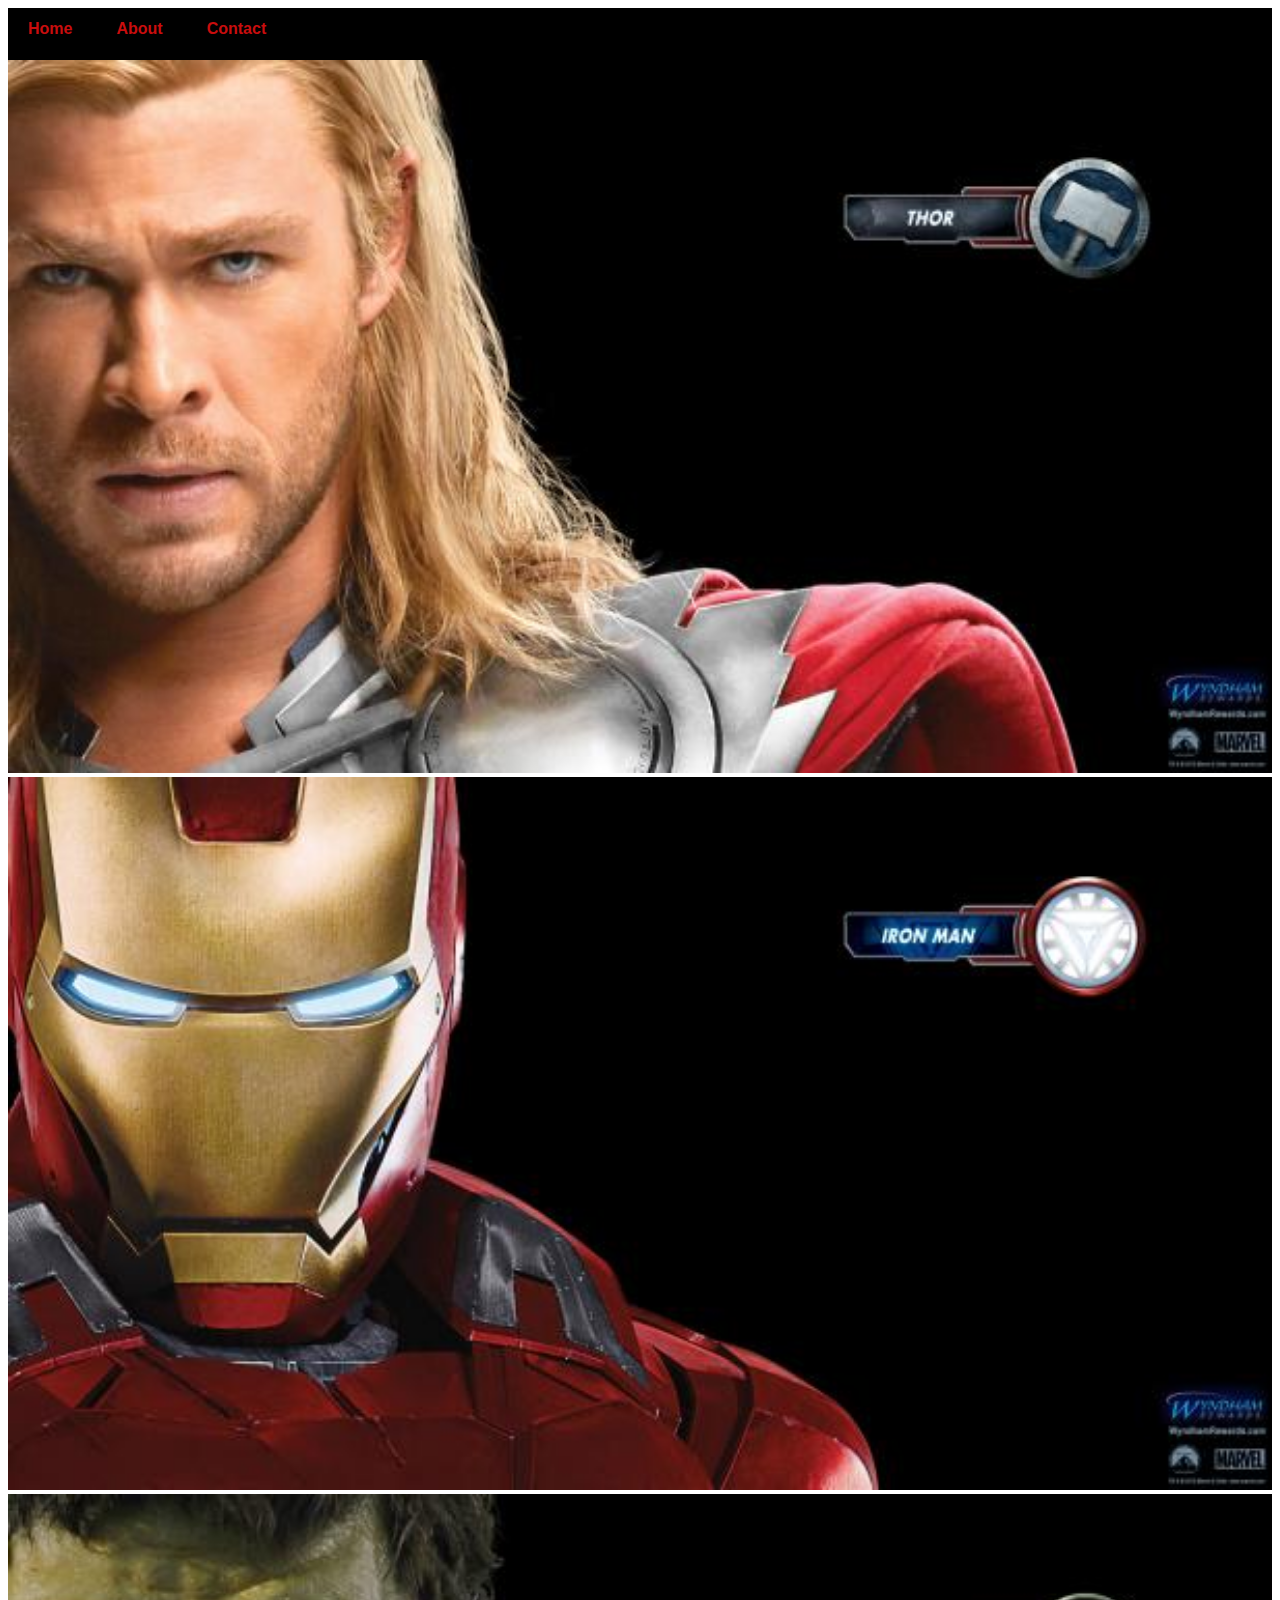
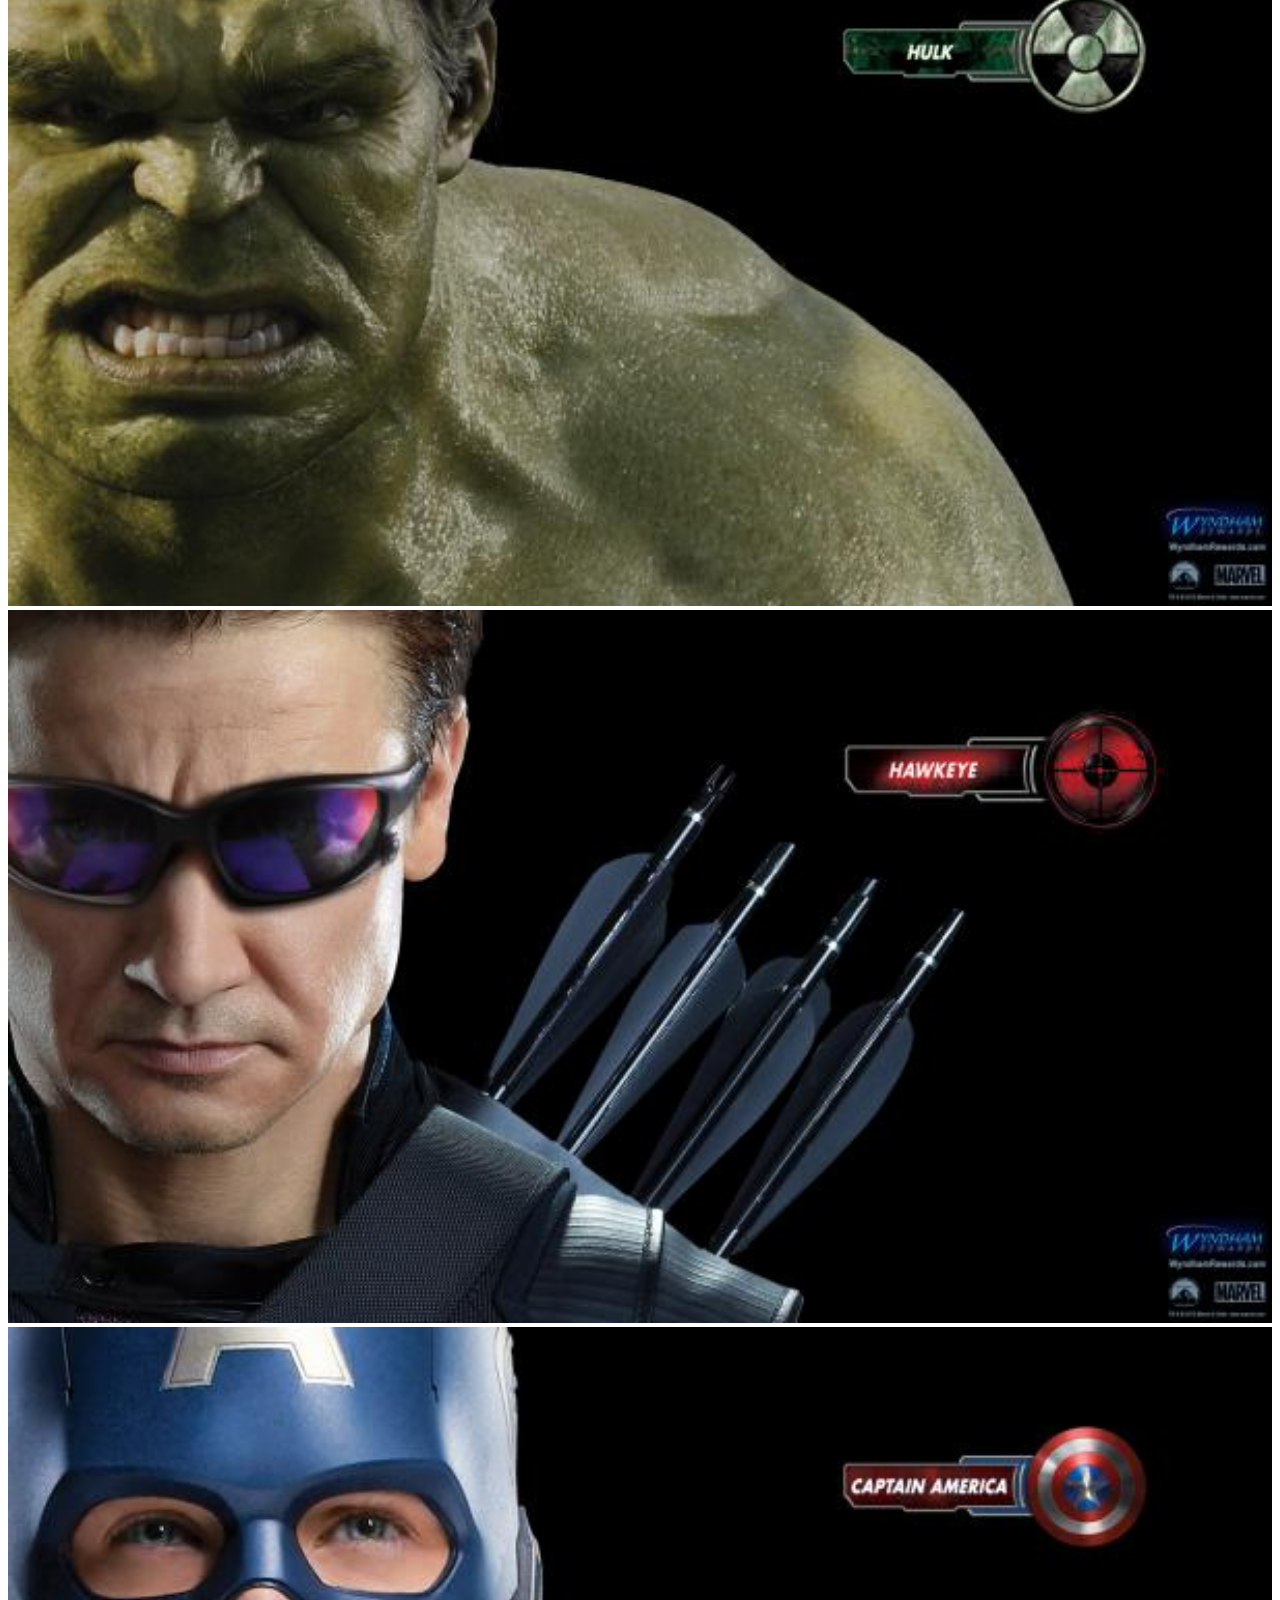
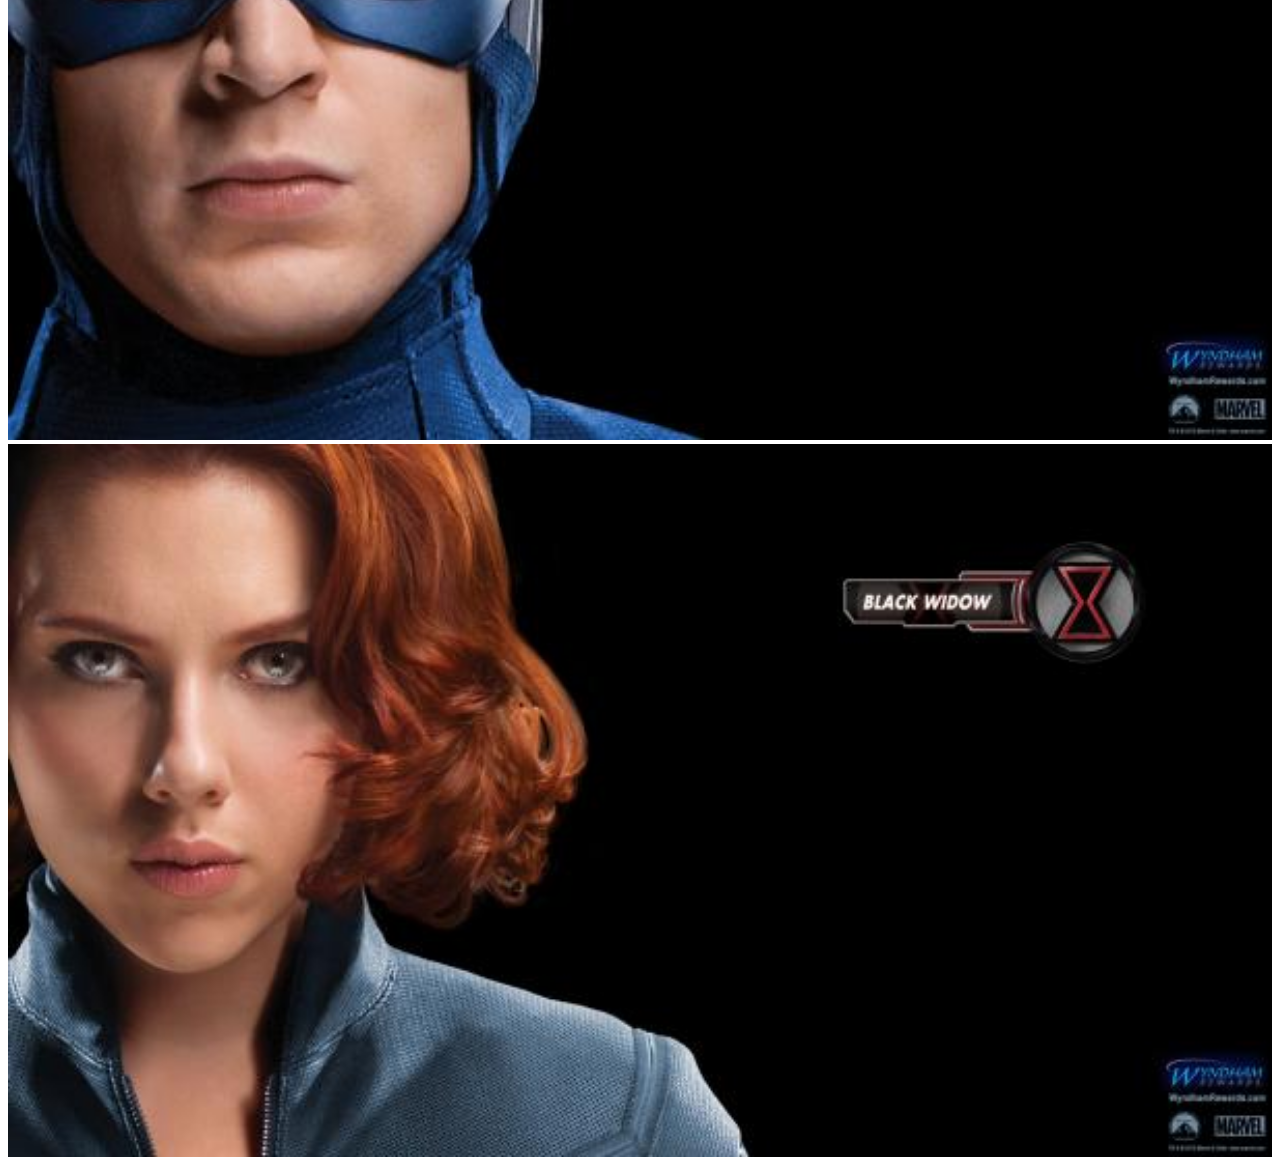
<file: index.html>
<!DOCTYPE html>
<html>
    <head>
            <link rel="stylesheet" href="style.css">
    </head>
    <body>
        <div id="menu">
            <a href="index.html">Home</a> 
            <a href="about.html">About</a> 
            <a href="contact.html">Contact</a>
        </div>
            <div class="gallery">
                <a href="avenger-1.html"> <img src="images/avengers_01.jpg" /></a>
                <a href="avenger-2.html"> <img src="images/avengers_02.jpg" /></a>
                <a href="avenger-3.html"> <img src="images/avengers_03.jpg" /></a>
                <a href="avenger-4.html"> <img src="images/avengers_04.jpg" /></a>
                <a href="avenger-5.html"> <img src="images/avengers_05.jpg" /></a>
                <a href="avenger-6.html"> <img src="images/avengers_06.jpg" /></a>
            </div>
    </body>
</html>
</file>
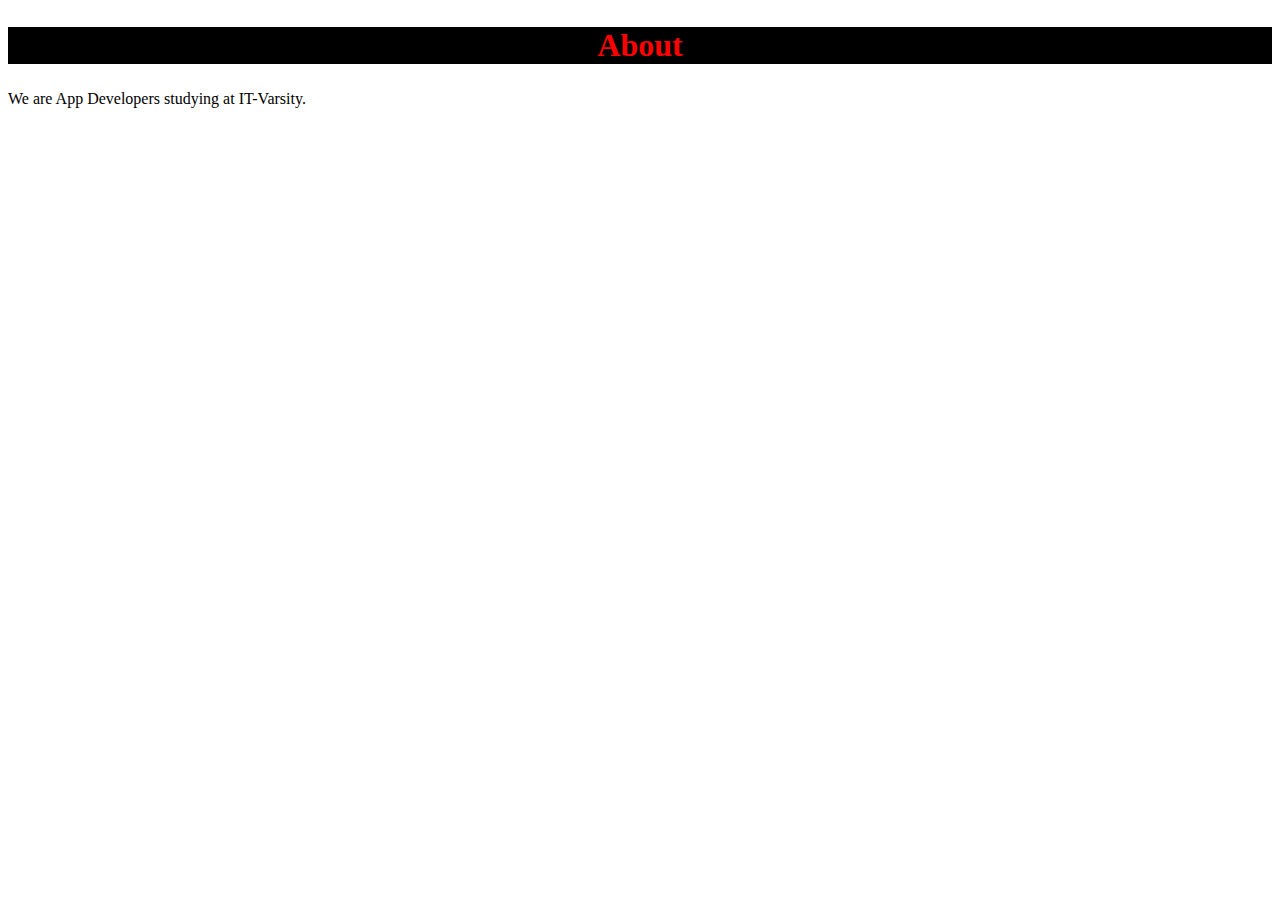
<file: about.html>
<!DOCTYPE html>
<html>
    <head>
            <link rel="stylesheet" href="style.css">
    </head>
    <body>
        <div id="about">
            <a href="index.html"> <h2>About</h2></a>
            <p>We are App Developers studying at IT-Varsity.</p>
        </div>
    </body>
</html>
</file>
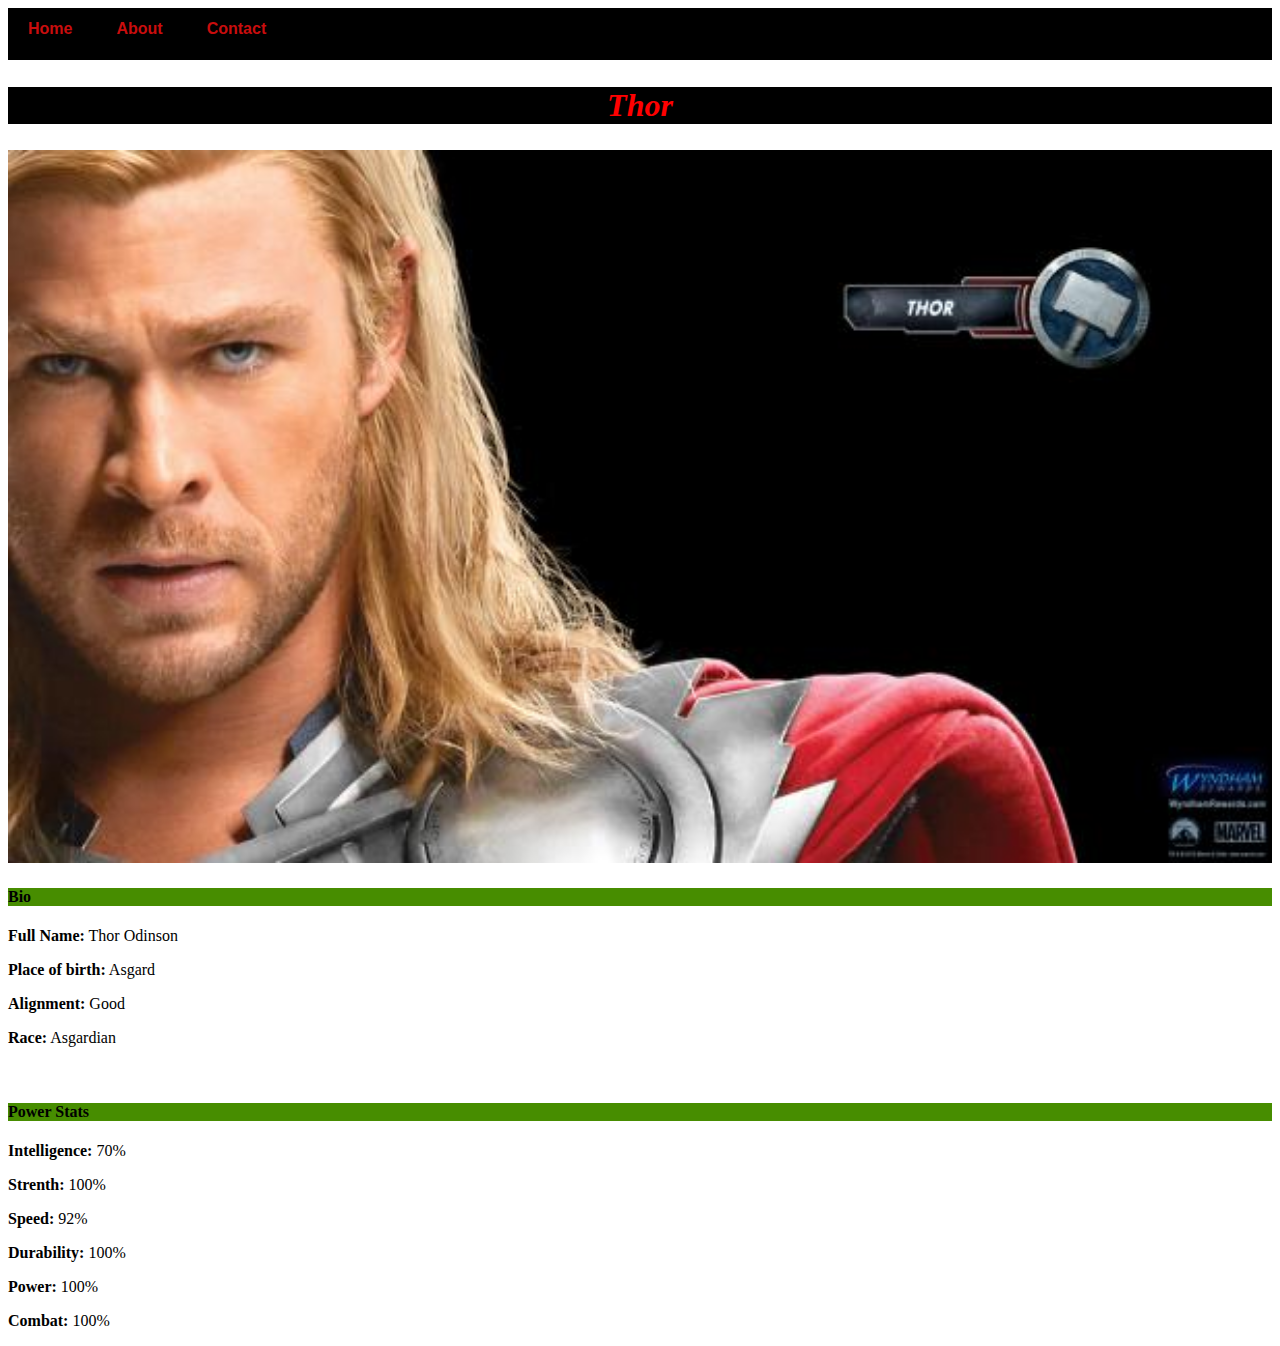
<file: avenger-1.html>
<!DOCTYPE html>
<html>
    <head>
            <link rel="stylesheet" href="style.css">
    </head>
    <body>
        <div id="menu">
            <a href="index.html">Home</a>
            <a href="about.html">About</a>
            <a href="contact.html">Contact</a>
        </div>
          <h2><i>Thor</h2></i>
            <div class="gallery">
                <a href="index.html"><img src="images/avengers_01.jpg" /></a>
            </div>
            <h4>Bio</h4>
            <p><b>Full Name:</b> Thor Odinson</p>
            <p><b>Place of birth:</b> Asgard</p>
            <p><b>Alignment:</b> Good</p>
            <p><b>Race:</b> Asgardian</p>
            <br/>
            <h4>Power Stats</h4>
            <p><b>Intelligence:</b> 70%</p>
            <p><b>Strenth:</b> 100%</p>
            <p><b>Speed:</b> 92%</p>
            <p><b>Durability:</b> 100%</p>
            <p><b>Power:</b> 100%</p>
            <p><b>Combat:</b> 100%</p>
    </body>
</html>
</file>
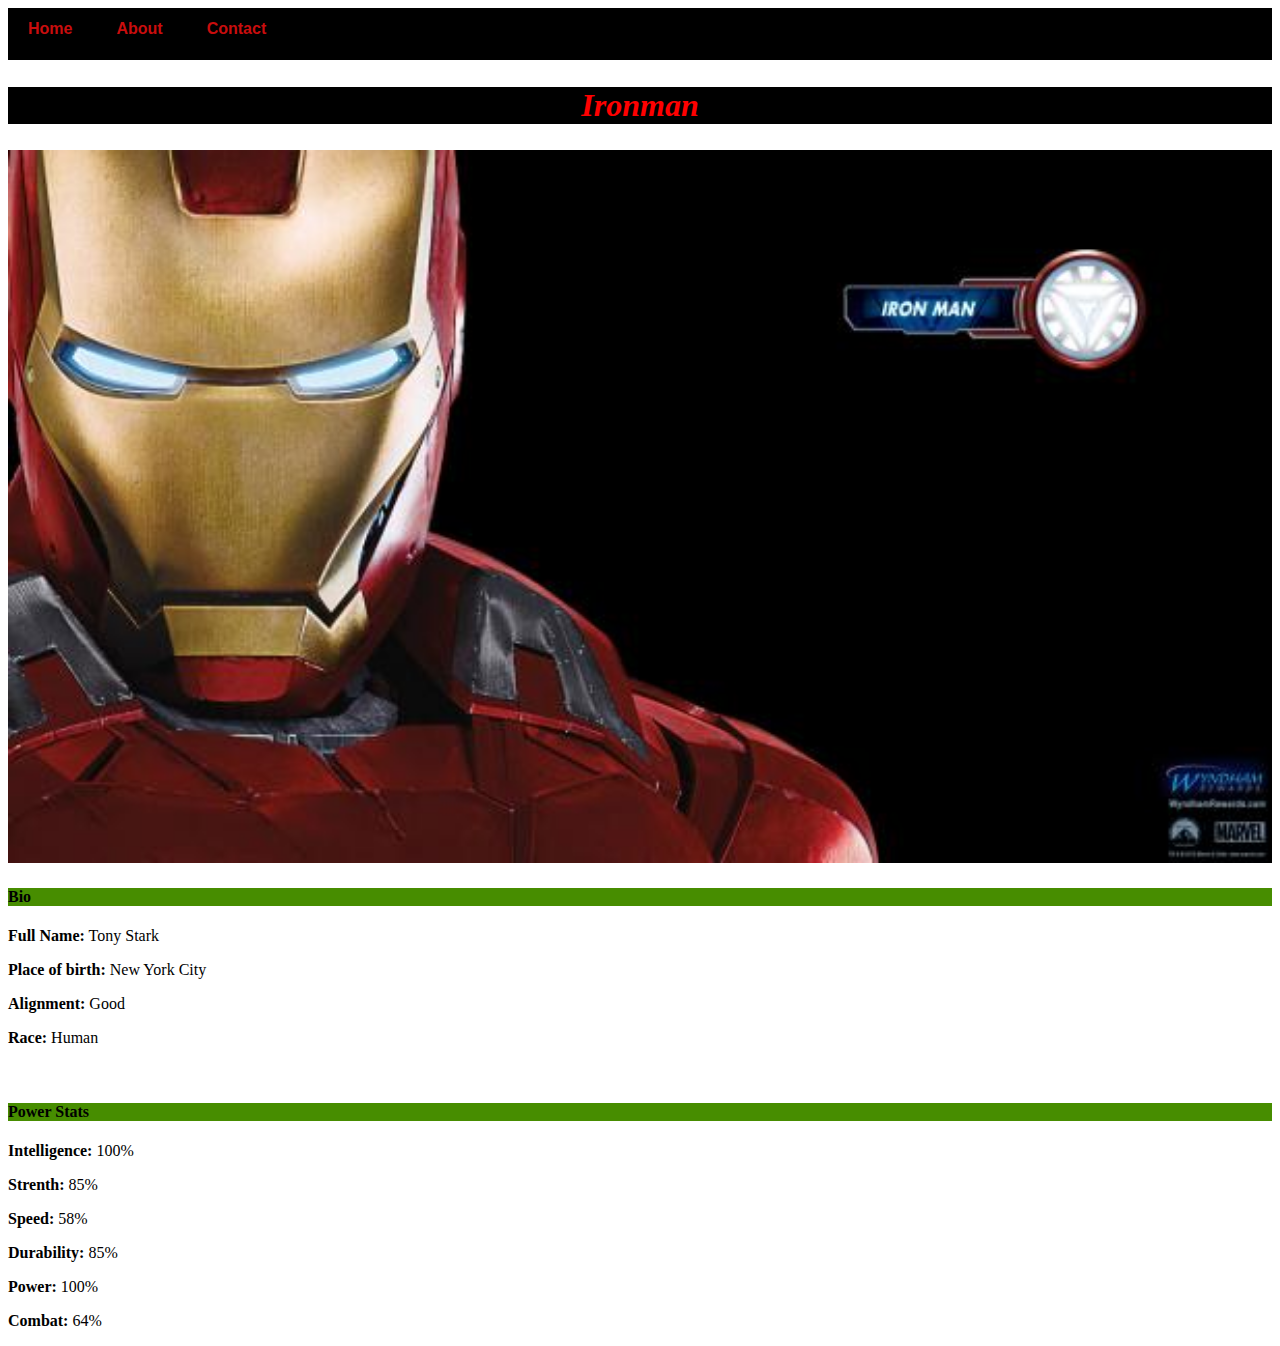
<file: avenger-2.html>
<!DOCTYPE html>
<html>
    <head>
            <link rel="stylesheet" href="style.css">
    </head>
    <body>
        <div id="menu">
            <a href="index.html">Home</a>
            <a href="about.html">About</a>
            <a href="contact.html">Contact</a>
        </div>
          <h2><i>Ironman</i></h2>
            <div class="gallery">
                <a href="index.html"><img src="images/avengers_02.jpg" /></a>
            </div>
            <h4>Bio</h4>
            <p><b>Full Name:</b> Tony Stark</p>
            <p><b>Place of birth:</b> New York City</p>
            <p><b>Alignment:</b> Good</p>
            <p><b>Race:</b> Human</p>
            <br/>
            <h4>Power Stats</h4>
            <p><b>Intelligence:</b> 100%</p>
            <p><b>Strenth:</b> 85%</p>
            <p><b>Speed:</b> 58%</p>
            <p><b>Durability:</b> 85%</p>
            <p><b>Power:</b> 100%</p>
            <p><b>Combat:</b> 64%</p>
    </body>
</html>
</file>
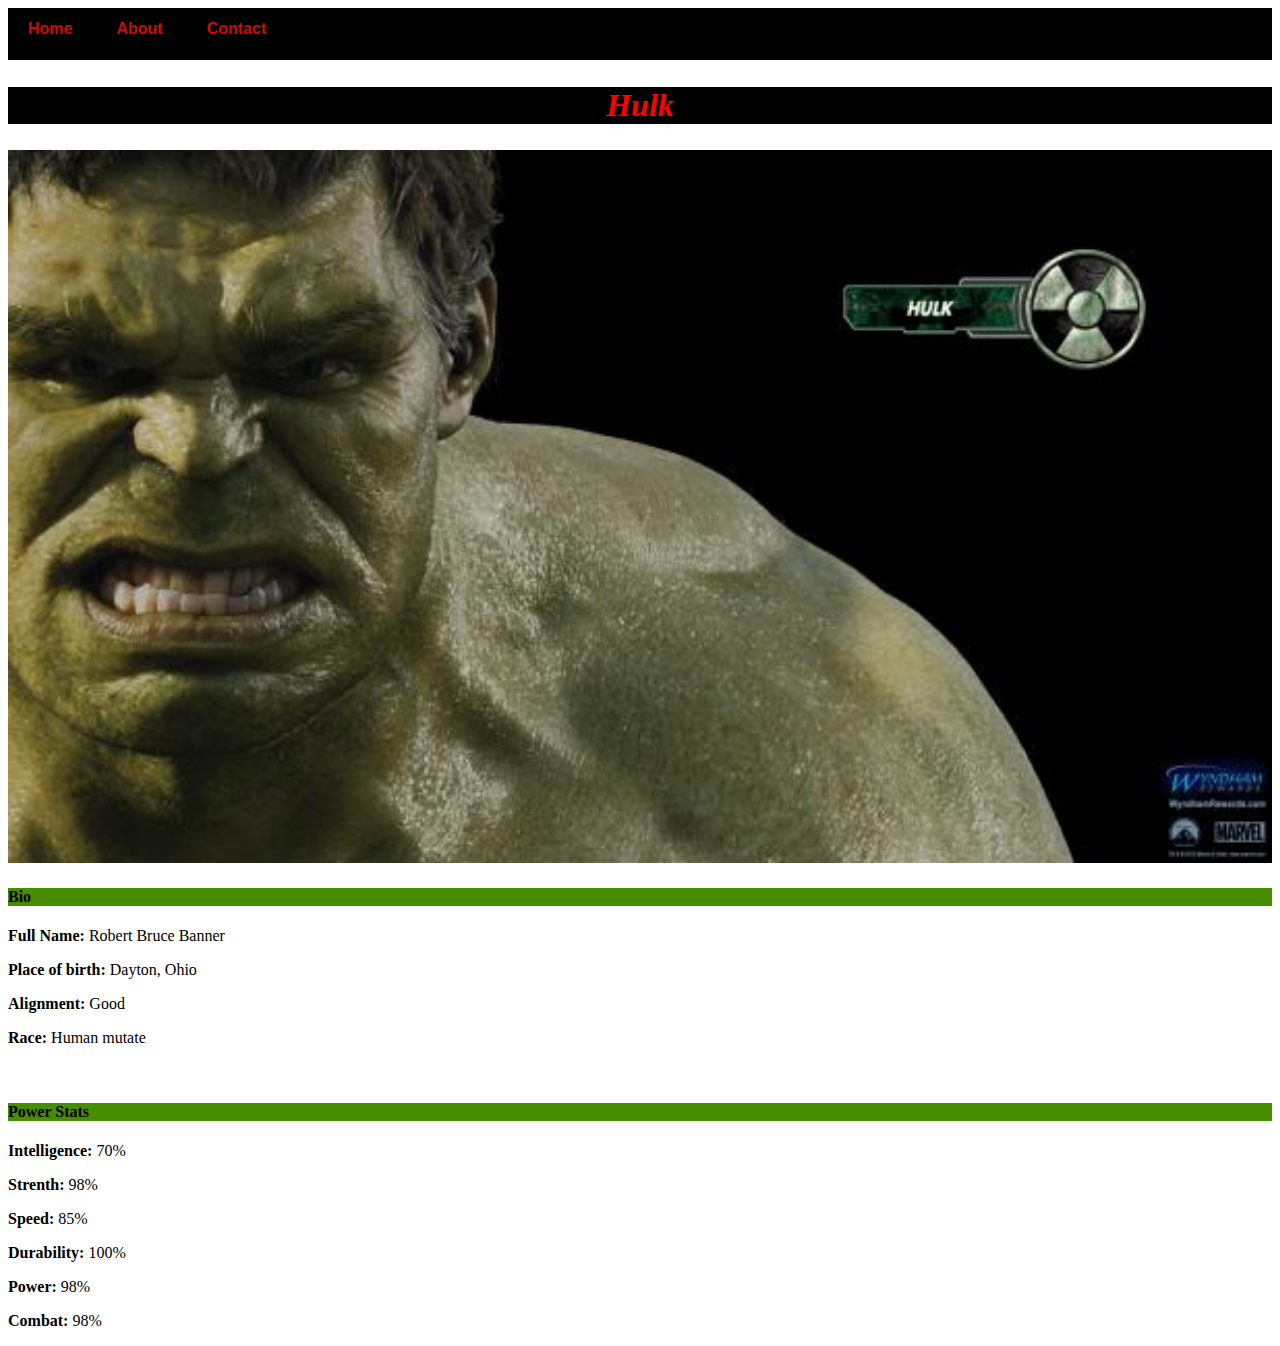
<file: avenger-3.html>
<!DOCTYPE html>
<html>
    <head>
            <link rel="stylesheet" href="style.css">
    </head>
    <body>
        <div id="menu">
            <a href="index.html">Home</a>
            <a href="about.html">About</a>
            <a href="contact.html">Contact</a>
        </div>
          <h2><i>Hulk</i></h2>
            <div class="gallery">
                <a href="index.html"> <img src="images/avengers_03.jpg" /></a>
            </div>
            <h4>Bio</h4>
            <p><b>Full Name:</b> Robert Bruce Banner</p>
            <p><b>Place of birth:</b> Dayton, Ohio</p>
            <p><b>Alignment:</b> Good</p>
            <p><b>Race:</b> Human mutate</p>
            <br/>
            <h4>Power Stats</h4>
            <p><b>Intelligence:</b> 70%</p>
            <p><b>Strenth:</b> 98%</p>
            <p><b>Speed:</b> 85%</p>
            <p><b>Durability:</b> 100%</p>
            <p><b>Power:</b> 98%</p>
            <p><b>Combat:</b> 98%</p>
    </body>
</html>
</file>
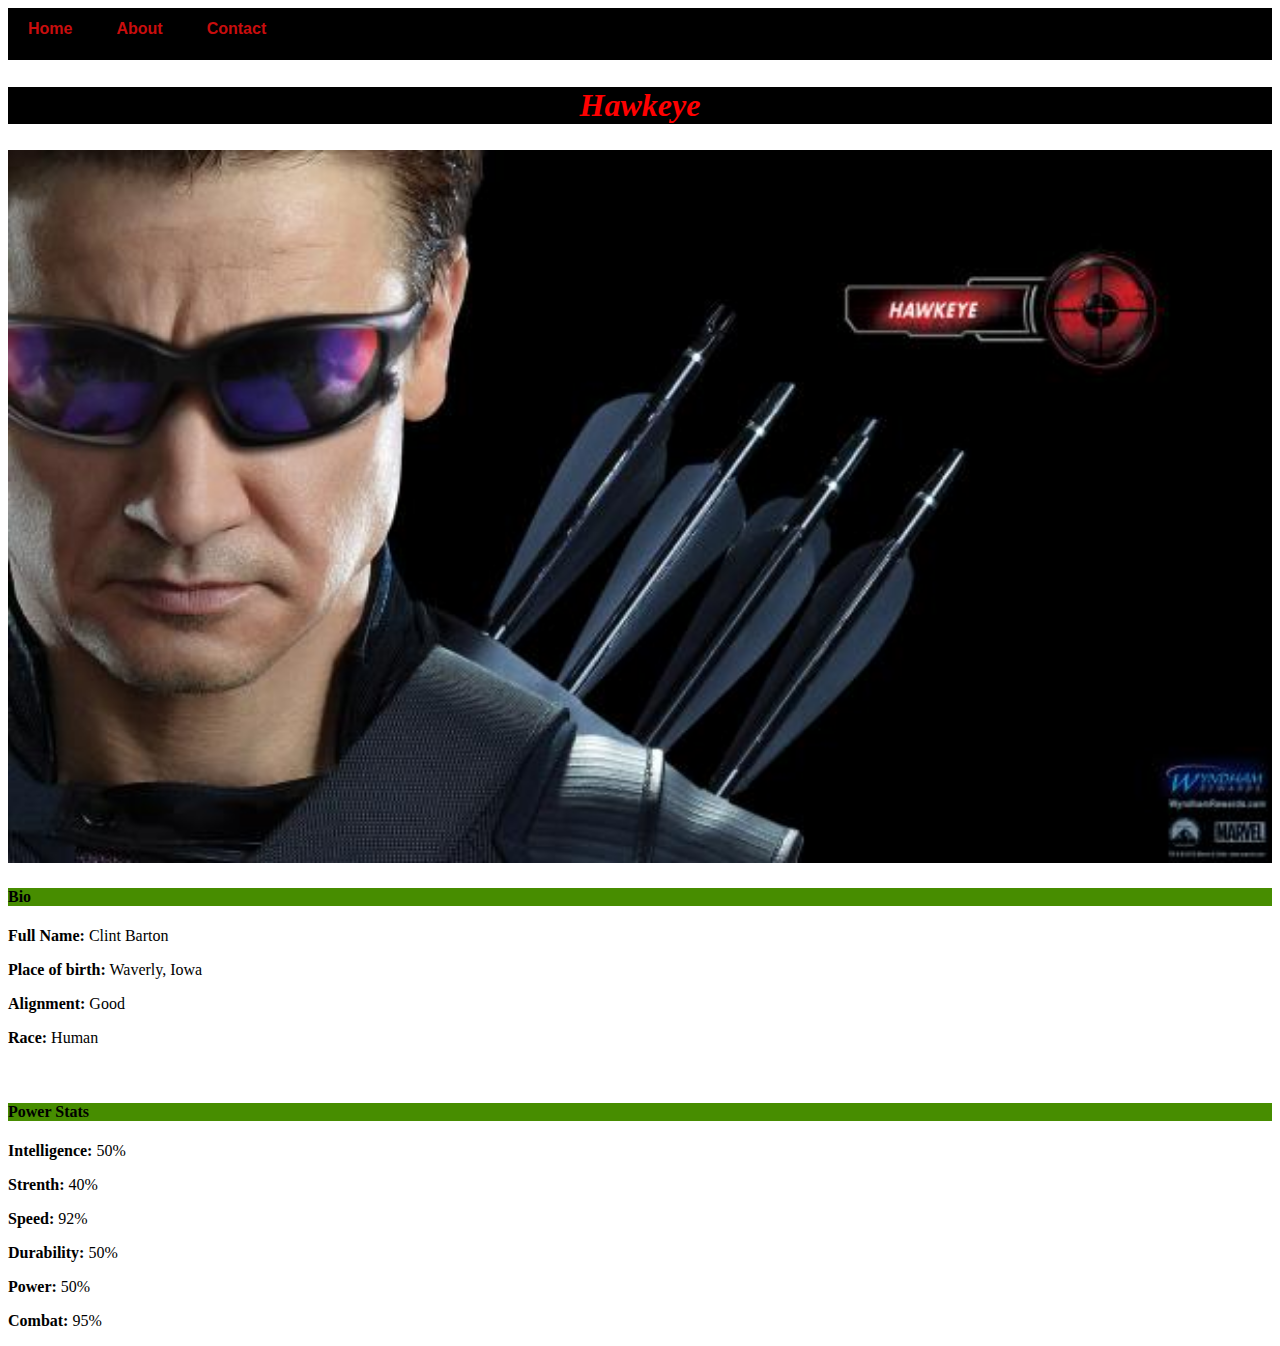
<file: avenger-4.html>
<!DOCTYPE html>
<html>
    <head>
            <link rel="stylesheet" href="style.css">
    </head>
    <body>
        <div id="menu">
            <a href="index.html">Home</a>
            <a href="about.html">About</a>
            <a href="contact.html">Contact</a>
        </div>
          <h2><i>Hawkeye</i></h2>
            <div class="gallery">
              <a href="index.html"> <img src="images/avengers_04.jpg" /></a>
            </div>
            <h4>Bio</h4>
            <p><b>Full Name:</b> Clint Barton</p>
            <p><b>Place of birth:</b> 	Waverly, Iowa</p>
            <p><b>Alignment:</b> Good</p>
            <p><b>Race:</b> Human</p>
            <br/>
            <h4>Power Stats</h4>
            <p><b>Intelligence:</b> 50%</p>
            <p><b>Strenth:</b> 40%</p>
            <p><b>Speed:</b> 92%</p>
            <p><b>Durability:</b> 50%</p>
            <p><b>Power:</b> 50%</p>
            <p><b>Combat:</b> 95%</p>
    </body>
</html>
</file>
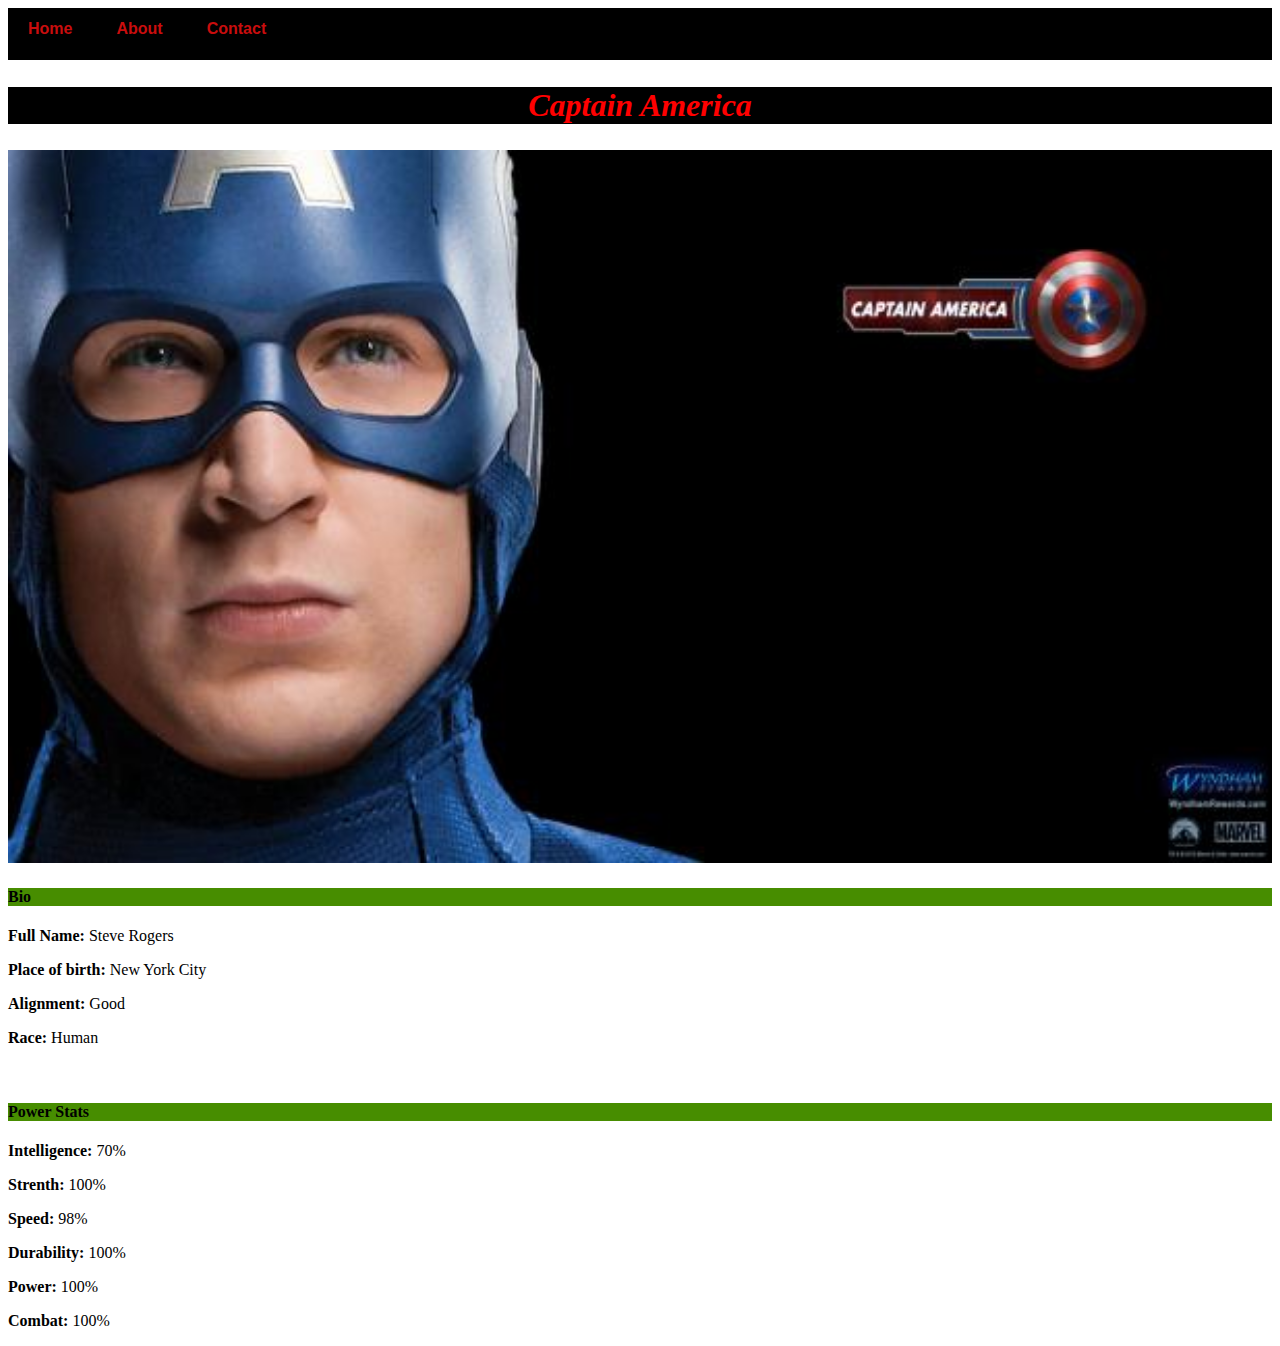
<file: avenger-5.html>
<!DOCTYPE html>
<html>
    <head>
            <link rel="stylesheet" href="style.css">
    </head>
    <body>
        <div id="menu">
            <a href="index.html">Home</a>
            <a href="about.html">About</a>
            <a href="contact.html">Contact</a>
        </div>
          <h2><i>Captain America</i></h2>
            <div class="gallery">
              <a href="index.html"><img src="images/avengers_05.jpg" /></a>
            </div>
            <h4>Bio</h4>
            <p><b>Full Name:</b> Steve Rogers</p>
            <p><b>Place of birth:</b> New York City</p>
            <p><b>Alignment:</b> Good</p>
            <p><b>Race:</b> Human</p>
            <br/>
            <h4>Power Stats</h4>
            <p><b>Intelligence:</b> 70%</p>
            <p><b>Strenth:</b> 100%</p>
            <p><b>Speed:</b> 98%</p>
            <p><b>Durability:</b> 100%</p>
            <p><b>Power:</b> 100%</p>
            <p><b>Combat:</b> 100%</p>
    </body>
</html>
</file>
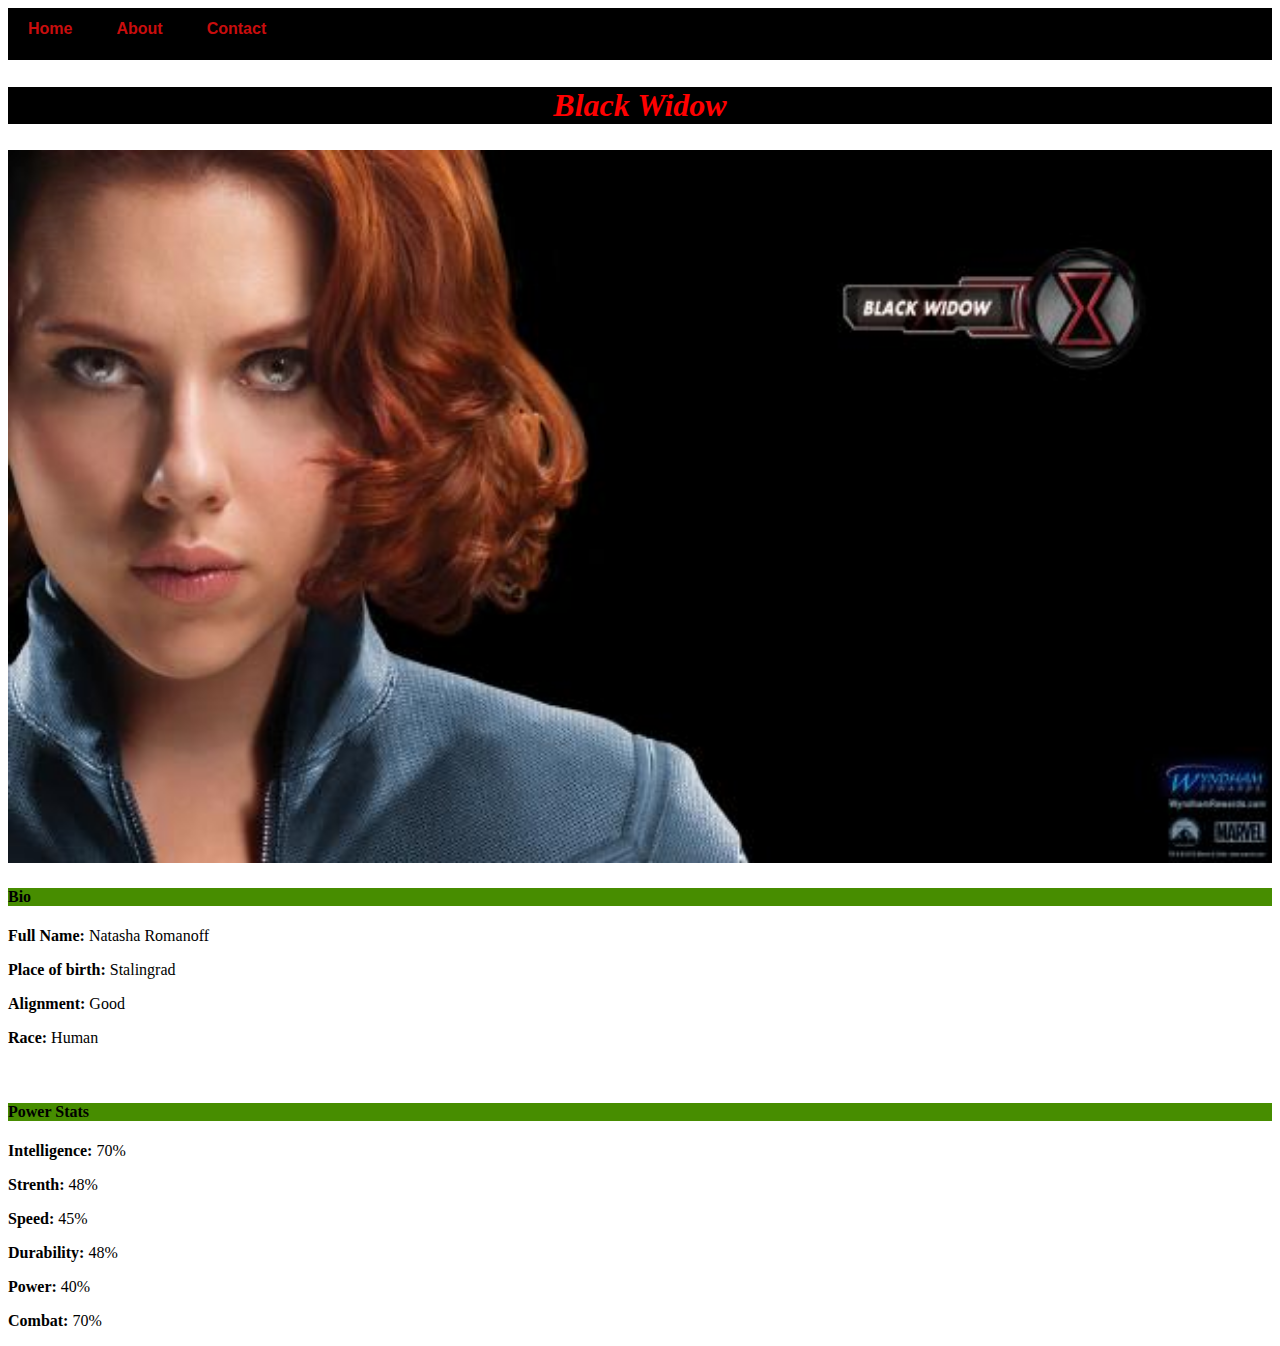
<file: avenger-6.html>
<!DOCTYPE html>
<html>
    <head>
            <link rel="stylesheet" href="style.css">
    </head>
    <body>
        <div id="menu">
            <a href="index.html">Home</a>
            <a href="about.html">About</a>
            <a href="contact.html">Contact</a>
        </div>
          <h2><i>Black Widow</i></h2>
            <div class="gallery">
              <a href="index.html"> <img src="images/avengers_06.jpg" /></a>
            </div>
            <h4>Bio</h4>
            <p><b>Full Name:</b> Natasha Romanoff</p>
            <p><b>Place of birth:</b> Stalingrad</p>
            <p><b>Alignment:</b> Good</p>
            <p><b>Race:</b> Human</p>
            <br/>
            <h4>Power Stats</h4>
            <p><b>Intelligence:</b> 70%</p>
            <p><b>Strenth:</b> 48%</p>
            <p><b>Speed:</b> 45%</p>
            <p><b>Durability:</b> 48%</p>
            <p><b>Power:</b> 40%</p>
            <p><b>Combat:</b> 70%</p>
    </body>
</html>
</file>
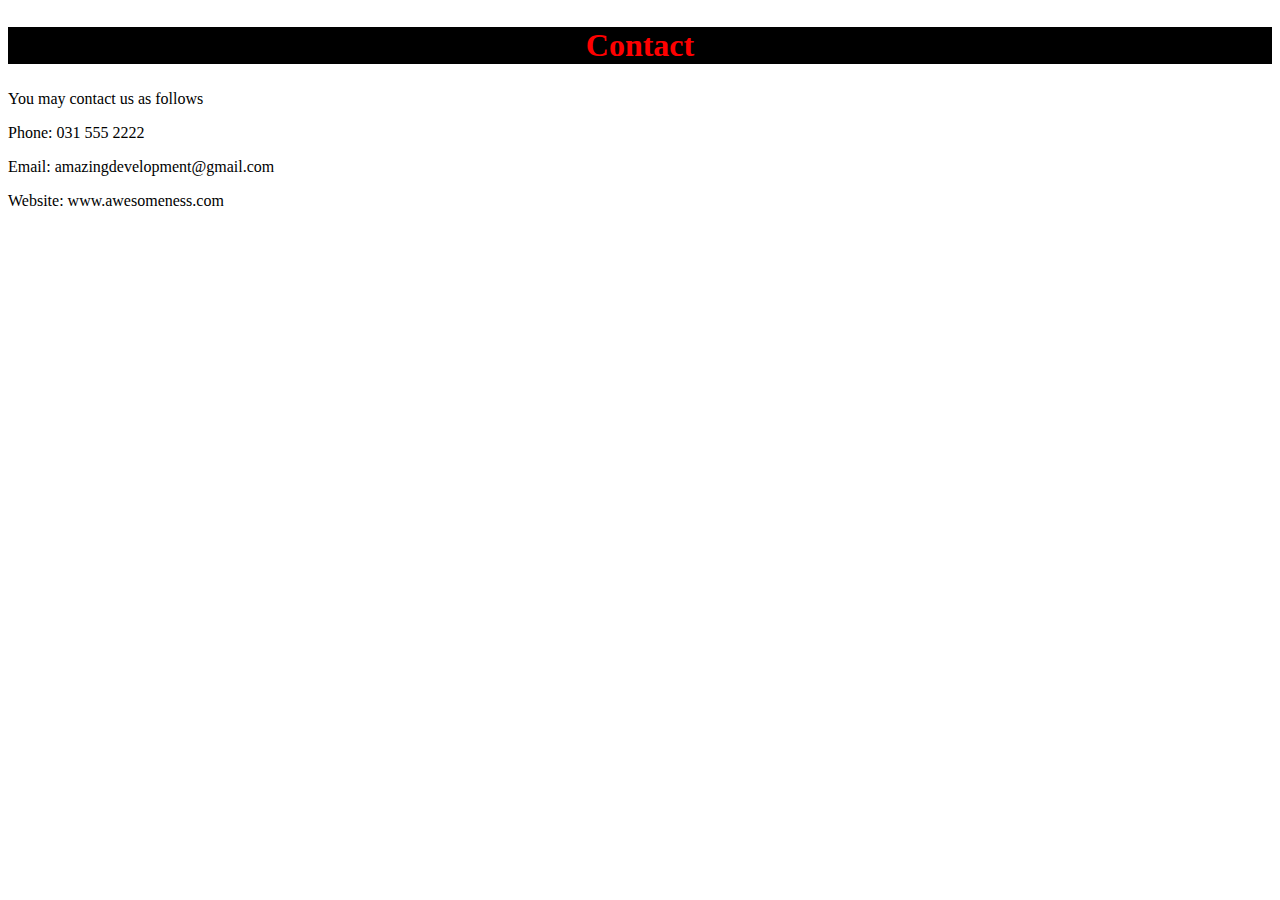
<file: contact.html>
<!DOCTYPE html>
<html>
    <head>
            <link rel="stylesheet" href="style.css">
    </head>
    <body>
        <div id="contact">
                <a href="index.html"><h2>Contact</h2></a>
        </div>
                <p>You may contact us as follows</p>
                <p>Phone: 031 555 2222</p>
                <p>Email: amazingdevelopment@gmail.com</p>
                <p>Website: www.awesomeness.com</p>
            
    </body>
</html>
</file>
<file: style.css>
.gallery img{
    width: 100%;
}

#menu{
    width: 100%;
    height: 40px;
    background-color: rgb(0, 0, 0);
    padding-top: 12px;
}

#menu a{
    color: #c90d0d;
    font-family: 'Segoe UI', Tahoma, Geneva, Verdana, sans-serif;
    text-decoration: none;
    font-weight: 800;
    padding-left: 20px;
    padding-right: 20px;
}

#menu a:hover{
    color: #5077bd;
}

h2{
    background-color: black;
    color: red;
    text-align: center;
    font-size: xx-large;
}

h4{
    background-color: rgb(71, 141, 0);
}

#contact a{
    color: #c90d0d;
    text-decoration: none;
}

#about a{
    color: #c90d0d;
    text-decoration: none;
}
</file>
